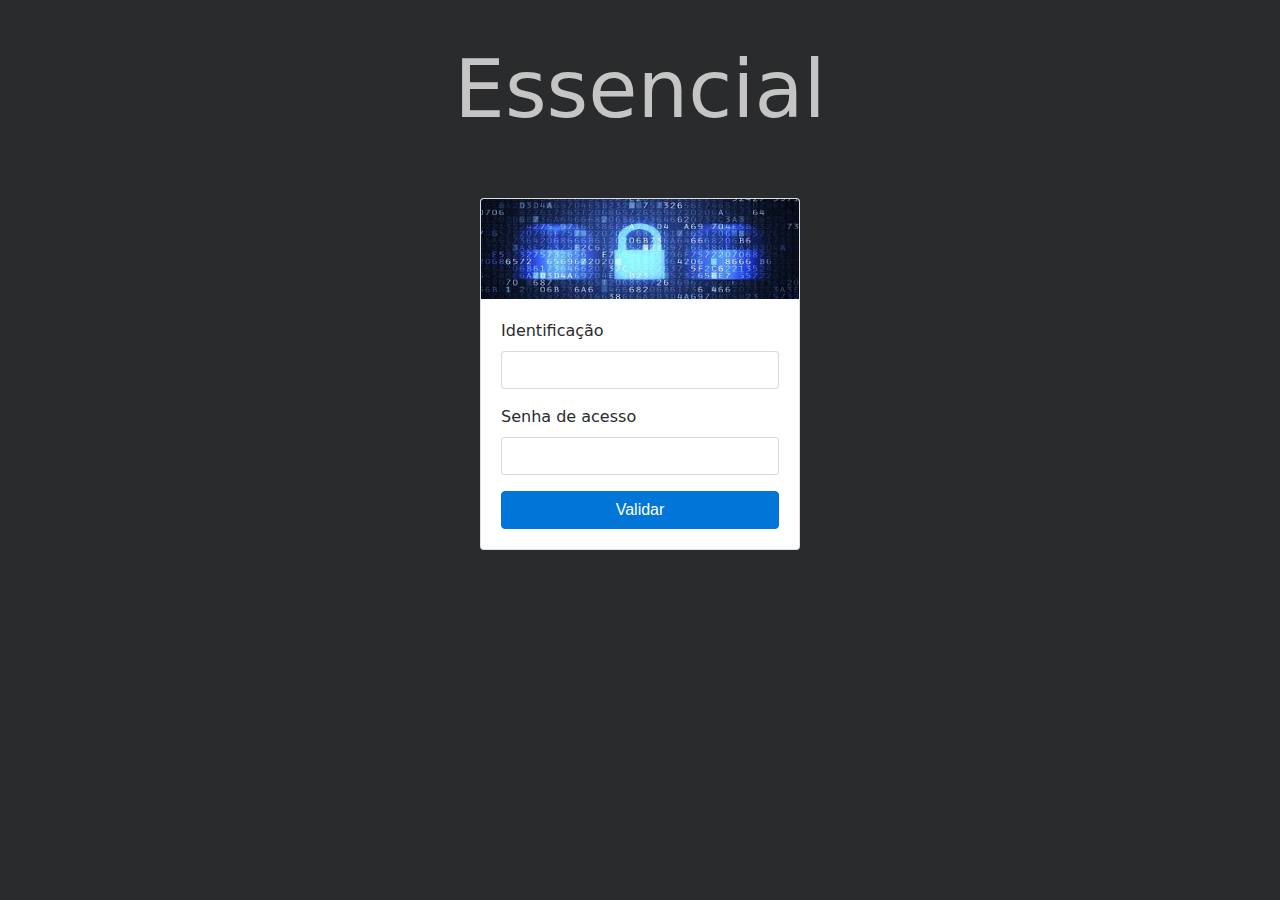
<file: admin/index.html>
<!DOCTYPE html>
<html>
<head>
<meta http-equiv="refresh" content="0;url=index.html">
<title></title>
<script language="javascript">
    window.location.href = "es_login.html"
</script>
</head>
<body>
Go to <a href="es_login.html">Essencial Assessoria - Content Management System</a>
</body>
</html>
</file>
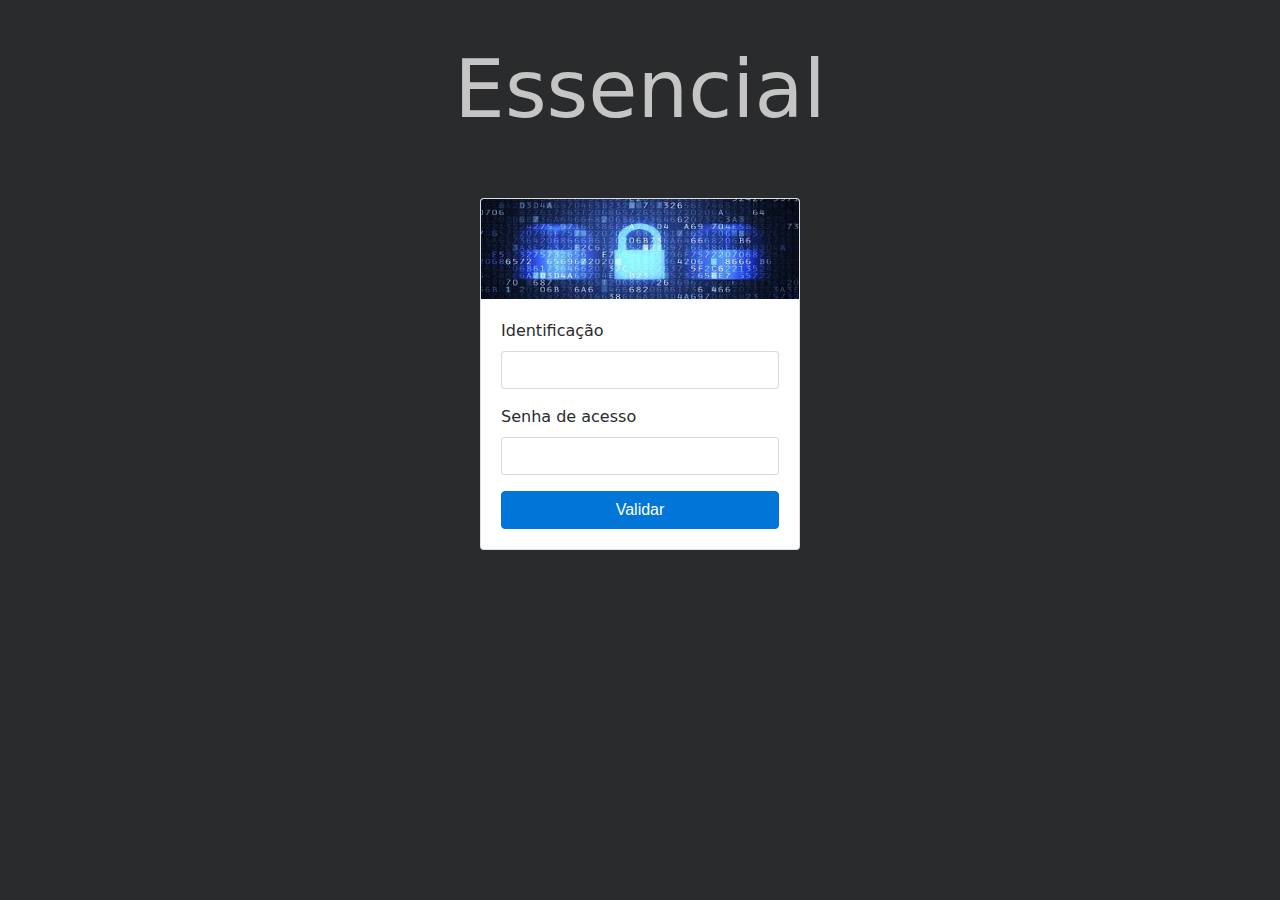
<file: admin/es_login.html>
<!DOCTYPE html>
<html lang="en">

<head>

	<meta charset="utf-8">
	<meta http-equiv="X-UA-Compatible" content="IE=edge">
	<meta name="viewport" content="width=device-width, initial-scale=1, shrink-to-fit=no">
	<meta name="description" content="">
	<meta name="author" content="">

	<title>Essencial</title>

	<!-- Bootstrap core CSS-->
	<link href="../css/bootstrap.min.css" rel="stylesheet">

	<!-- Custom fonts for this template-->
	<link href="../css/font-awesome.min.css" rel="stylesheet" type="text/css">

	<!-- Custom styles for this template-->
	<link href="../css/es_login.css" rel="stylesheet">

</head>

<body class="bg-inverse">

	<div class="text-center page-title">Essencial</div>
	<div class="container">
		<div class="card mx-auto mt-5" style="width: 20rem;">
			<img class="card-img-top" src="../imgs/login-banner.jpg" width="318" height="100">
			<div class="card-block">
				<div class="card-body">
					<form id="fAuth">
						<div class="form-group" id="fldName-group">
							<label for="fldName">Identificação</label>
							<div>
							<input class="form-control" id="fldName" type="text" maxlength="20">
							</div>
						</div>
						<div class="form-group" id="fldPassword-group">
							<label for="fldPassword">Senha de acesso</label>
							<input class="form-control" id="fldPassword" type="password" maxlength="20">
						</div>
							<button type="submit" class="btn btn-primary btn-block">Validar</button>
					</form>
				</div>
			</div>
		</div>
	</div>

	<!-- Bootstrap core JavaScript-->
	<script src="../js/jquery-3.2.1.min.js"></script>

    <!-- Core Controller -->
    <script src="../glb/controller.js"></script>

	<!-- Authentication module -->
	<script src="../js/es_login.js"></script>

</body>

</html>
</file>
<file: css/es_login.css>
/*!
* Sprinttime
* Copyright 2013-2017 Start Bootstrap
* Licensed under MIT (https://github.com/BlackrockDigital/startbootstrap-sb-admin/blob/master/LICENSE)
*/
html {
	position: relative;
	min-height: 100%; 
}

body {
	overflow-x: hidden;
}

.card-login {
	max-width: 25rem; 
}

.card-register {
	max-width: 40rem;
}

.page-title{
	font-size: 5rem;
	font-style: bold;
	color: #c5c5c5;
	margin-top: 30px;
}
</file>
